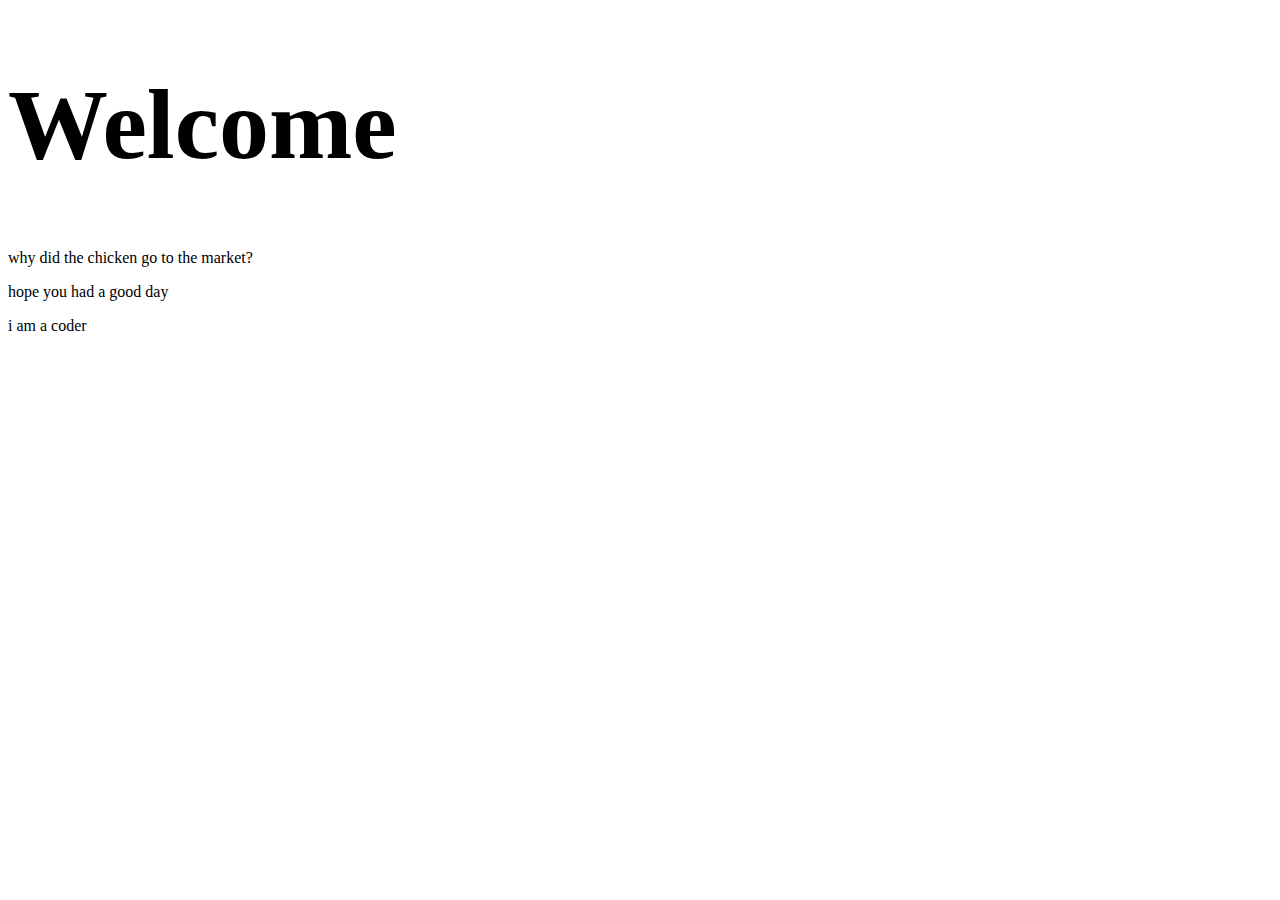
<file: index.html>
<!DOCTYPE html>
<html lang="en">
<head>
    <meta charset="UTF-8">
    <meta name="viewport" content=""width=device-width, initial-scale="1.0">
    <title>My Funny Page</title>
    <style>h1{font-size:100px}</style>
    
</head>
<body>
    <h1>Welcome</h1>
    <p>why did the chicken go to the market?</p>
    <p> hope you had a good day</p>
    <p>i am a coder</p>
</body>
</html>
</file>
